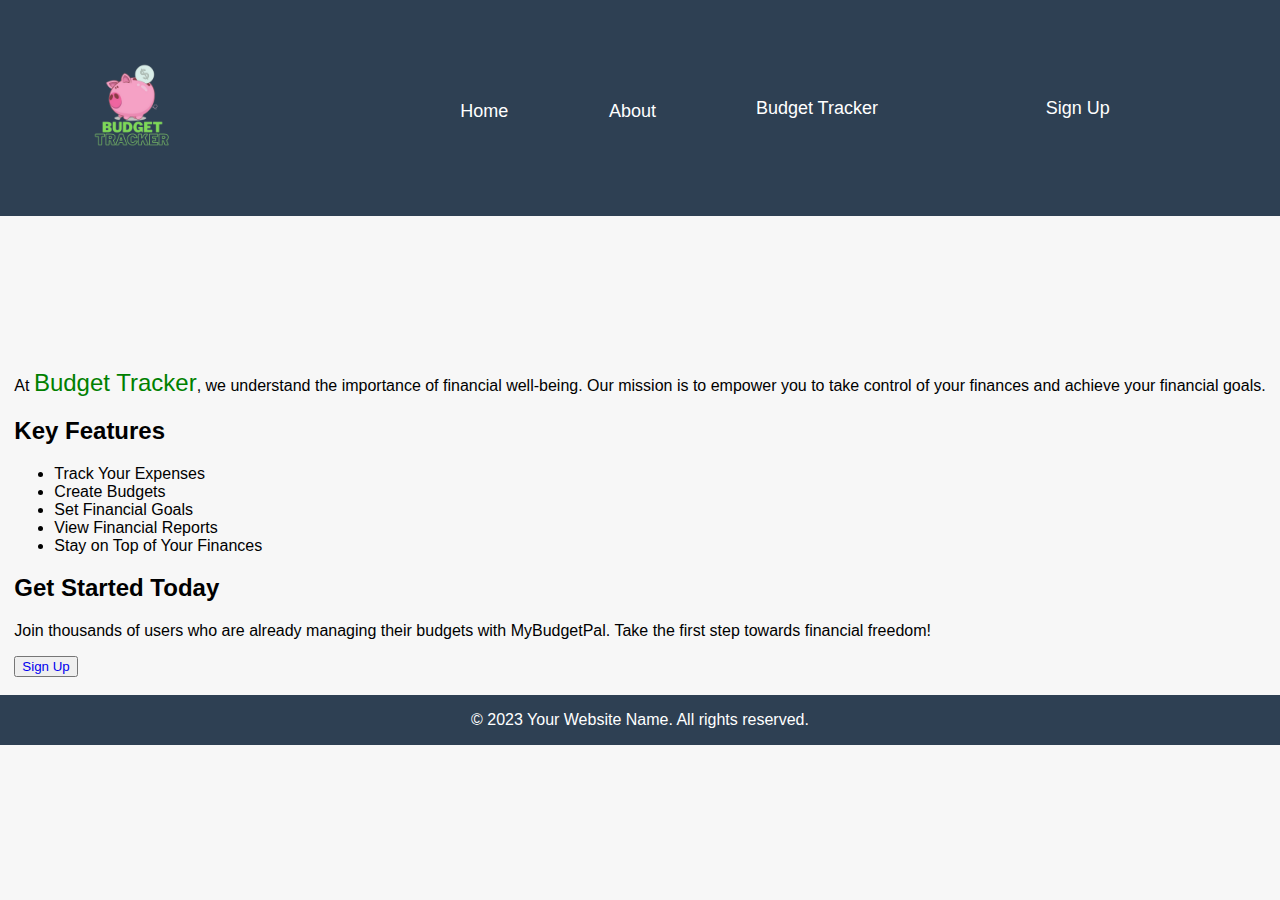
<file: index.htm>
<!DOCTYPE html>
<html lang="en">
  <head>
    <meta charset="UTF-8"
      name="viewport"
      content="width=device-width, initial-scale=1.0"
    />
   
    <title>Budget Tracker</title>
    <link rel="stylesheet" href="style.css" />
  </head>
  <body>
    
         <!--Start Header-->

         <div id="sticky-header" class="header">
          <table id="header" border="0" width="100%" cellpadding="0" 
          cellspacing="0" bgcolor="#2E4053">
          <tr>
              <td>
                  <table width="95%" border="0" cellpadding="15" cellspacing="0"
                  align="center">
              <tr>
                  <td>
                    <img src="Add_a_heading-removebg-preview.png" width="100" height="100">
                  </td>
                  <td>
                      &nbsp;
                  </td>
                  <td>
                  </td> 
                  
                  <td>
                  <a style="text-decoration: none" href="index.htm"> <font face="arial" color="#ffffff" 
                  size="4">Home</font></a>
                  </td> 
                      <td>
                          <a style="text-decoration: none" href="about.htm"> <font face="arial" color="#ffffff" 
                          size="4">About</font></a>
                          </td>  
                      <td>
                              <a style="text-decoration: none" href="bdgt-tracker.html"> <font face="arial" color="#ffffff" 
                           size="4"> <p>Budget Tracker</p></font></a>
                         </td> 
                         <td>
                          <a style="text-decoration: none" href="sign.html"> <font face="arial" color="#ffffff" 
                       size="4"> <p>Sign Up</p></font></a>
                     </td> 
              </tr>
              </table>
              </td>
          </tr>
          </table>
        </div>
      <!--End Header-->
      <div class="container">
        <main>
        <section id="about">
            <br><br><br><br><br><br><br><br><br><br><br>
            
            <p>At <font color="Green" size="5">Budget Tracker</font>, we understand the importance of financial well-being. Our mission is to empower you to take control of your finances and achieve your financial goals.</p>
        </section>
        <section id="features">
            <h2>Key Features</h2>
            <ul>
                <li>Track Your Expenses</li>
                <li>Create Budgets</li>
                <li>Set Financial Goals</li>
                <li>View Financial Reports</li>
                <li>Stay on Top of Your Finances</li>
            </ul>
        </section>
        <section id="cta">
            <h2>Get Started Today</h2>
            <p>Join thousands of users who are already managing their budgets with MyBudgetPal. Take the first step towards financial freedom!</p>
            <button><a style="text-decoration:none" href="sign.html">Sign Up</a></button><br><br>
        </section>
    </main>
</div>
</div>
            <!--End Home--> 

    <!---footer-->
      <div id="footer">
<table id="header" border="0" width="100%" cellpadding="0" 
cellspacing="0" bgcolor="#2E4053">
<tr>
  <td>
    <footer>
      <p>&copy; 2023 Your Website Name. All rights reserved.</p>
    </footer>
  </td>
</tr>
</table>

</div>
</file>
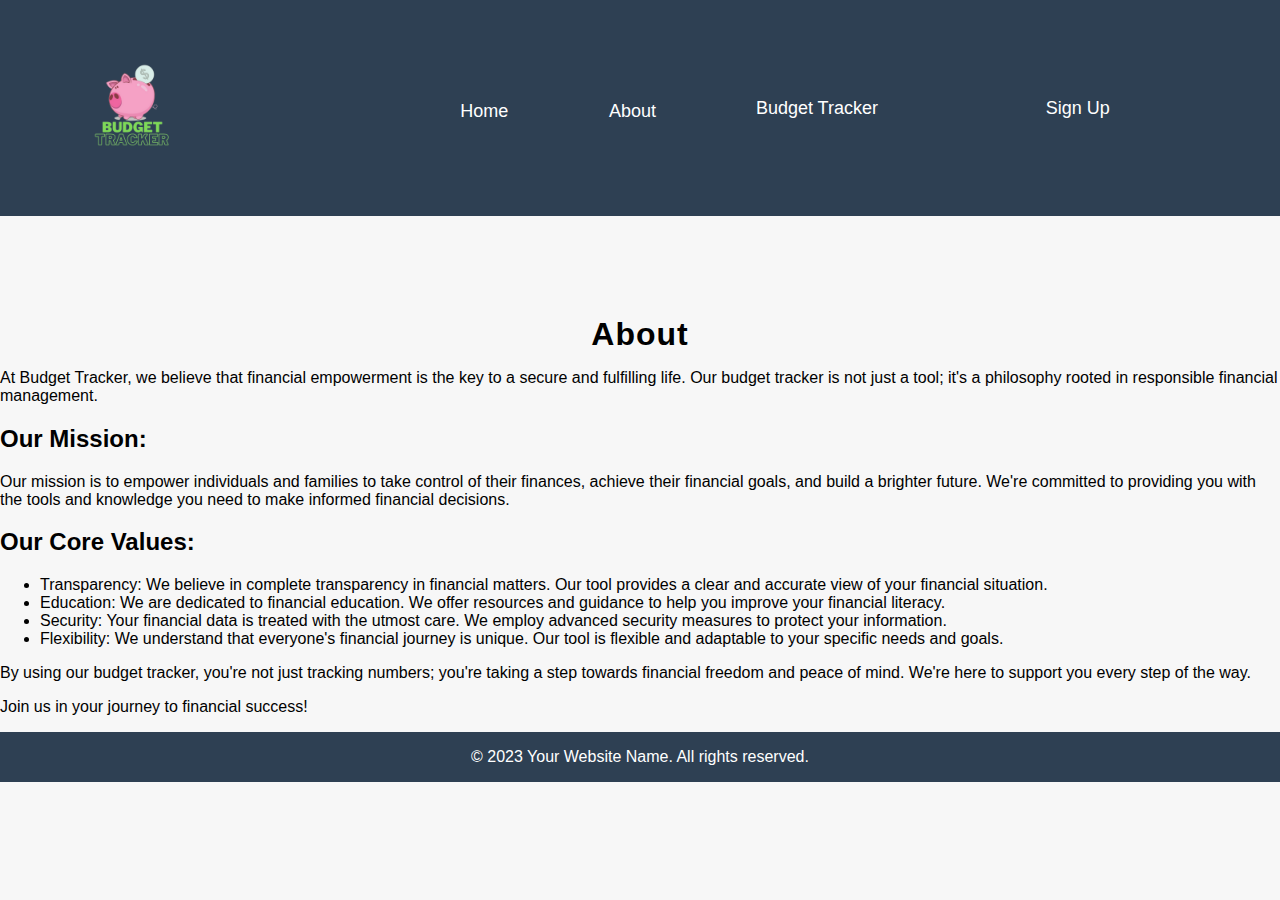
<file: about.htm>
<!DOCTYPE html>
<html lang="en">
  <head>
    <meta charset="UTF-8"
      name="viewport"
      content="width=device-width, initial-scale=1.0"
    />
   
    <title>Budget Tracker</title>
    <link rel="stylesheet" href="style.css" />
  </head>
  <body>
    
         <!--Start Header-->
         <div id="sticky-header" class="header">
          <table id="header" border="0" width="100%" cellpadding="0" 
          cellspacing="0" bgcolor="#2E4053">
          <tr>
              <td>
                  <table width="95%" border="0" cellpadding="15" cellspacing="0"
                  align="center">
              <tr>
                  <td>
                    <img src="Add_a_heading-removebg-preview.png" width="100" height="100">
                  </td>
                  <td>
                      &nbsp;
                  </td>
                  <td>
                  </td> 
                  
                  <td>
                  <a style="text-decoration: none" href="index.htm"> <font face="arial" color="#ffffff" 
                  size="4">Home</font></a>
                  </td> 
                      <td>
                          <a style="text-decoration: none" href="about.htm"> <font face="arial" color="#ffffff" 
                          size="4">About</font></a>
                          </td> 
                      <td>
                              <a style="text-decoration: none" href="bdgt-tracker.html"> <font face="arial" color="#ffffff" 
                           size="4"> <p>Budget Tracker</p></font></a>
                         </td> 
                         <td>
                          <a style="text-decoration: none" href="sign.html"> <font face="arial" color="#ffffff" 
                       size="4"> <p>Sign Up</p></font></a>
                     </td> 
              </tr>
              </table>
              </td>
          </tr>
          </table>
        </div>
      <!--End Header-->


            <!--Start Home-->
            <div class="container">
              <br><br><br><br><br><br><br><br><br><br><br>
              <h1>About</h1> 
              <p>At Budget Tracker, we believe that financial empowerment is the key to a secure and fulfilling life. Our budget tracker is not just a tool; it's a philosophy rooted in responsible financial management.</p>
              
              <h2>Our Mission:</h2>
              <p>Our mission is to empower individuals and families to take control of their finances, achieve their financial goals, and build a brighter future. We're committed to providing you with the tools and knowledge you need to make informed financial decisions.</p>
              
              <h2>Our Core Values:</h2>
              <ul>
                  <li>Transparency: We believe in complete transparency in financial matters. Our tool provides a clear and accurate view of your financial situation.</li>
                  <li>Education: We are dedicated to financial education. We offer resources and guidance to help you improve your financial literacy.</li>
                  <li>Security: Your financial data is treated with the utmost care. We employ advanced security measures to protect your information.</li>
                  <li>Flexibility: We understand that everyone's financial journey is unique. Our tool is flexible and adaptable to your specific needs and goals.</li>
              </ul>
              
              <p>By using our budget tracker, you're not just tracking numbers; you're taking a step towards financial freedom and peace of mind. We're here to support you every step of the way.</p>
              
              <p>Join us in your journey to financial success!</p>
          </div>
            <!--End Home--> 

    <!---footer-->
      <div id="footer">
<table id="header" border="0" width="100%" cellpadding="0" 
cellspacing="0" bgcolor="#2E4053">
<tr>
  <td>
    <footer>
      <p>&copy; 2023 Your Website Name. All rights reserved.</p>
    </footer>
  </td>
</tr>
</table>

</div>
</file>
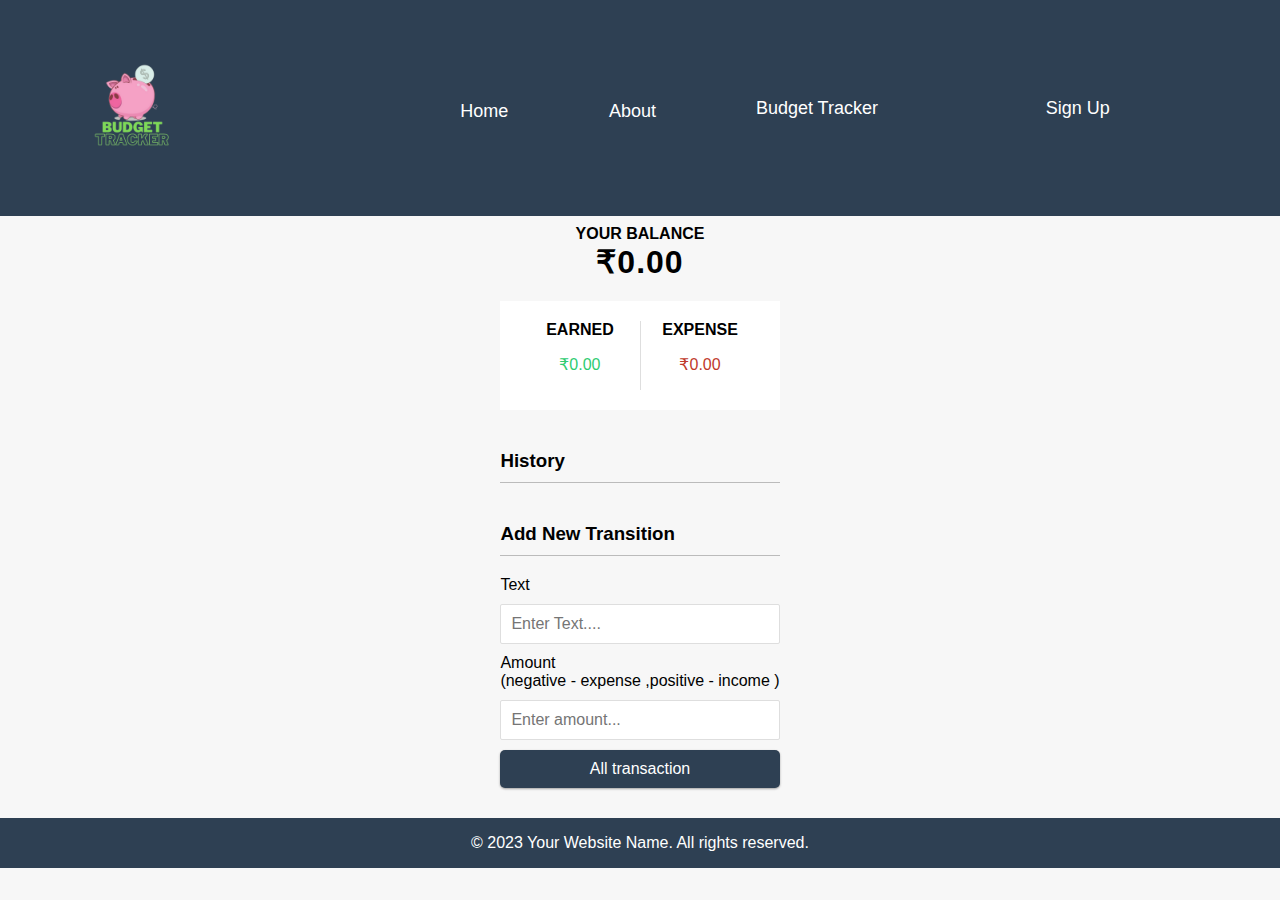
<file: bdgt-tracker.html>
<!DOCTYPE html>
<html lang="en">
  <head>
    <meta charset="UTF-8"
      name="viewport"
      content="width=device-width, initial-scale=1.0"
    />
   
    <title>Budget Tracker</title>
    <link rel="stylesheet" href="style.css" />
  </head>
  <body>
    
         <!--Start Header-->
         <div id="sticky-header" class="header">
          <table id="header" border="0" width="100%" cellpadding="0" 
          cellspacing="0" bgcolor="#2E4053">
          <tr>
              <td>
                  <table width="95%" border="0" cellpadding="15" cellspacing="0"
                  align="center">
              <tr>
                  <td>
                    <img src="Add_a_heading-removebg-preview.png" width="100" height="100">
                  </td>
                  <td>
                      &nbsp;
                  </td>
                  <td>
                  </td> 
                  
                  <td>
                  <a style="text-decoration: none" href="home.htm"> <font face="arial" color="#ffffff" 
                  size="4">Home</font></a>
                  </td> 
                      <td>
                          <a style="text-decoration: none" href="about.htm"> <font face="arial" color="#ffffff" 
                          size="4">About</font></a>
                          </td> 
                      <td>
                              <a style="text-decoration: none" href="bdgt-tracker.html"> <font face="arial" color="#ffffff" 
                           size="4"> <p>Budget Tracker</p></font></a>
                         </td> 
                         <td>
                          <a style="text-decoration: none" href="sign.html"> <font face="arial" color="#ffffff" 
                       size="4"> <p>Sign Up</p></font></a>
                     </td> 
              </tr>
              </table>
              </td>
          </tr>
          </table>
        </div>
      <!--End Header-->
      
  
   <!--tracker--> 
 
    <h2>Budget Tracker</h2>
    <div class="container">
      <br><br><br><br><br><br><br>
      <div id="blnc-txt"><h4>Your Balance</h4></div>
      <h1 id="balance">₹0.00</h1>
      <div class="inc-exp-container">
        <div>
          <h4>Earned</h4>
          <p id="money-plus" class="money-plus">
            +₹0.00
          </p>
        </div>
        <div>
          <h4>Expense</h4>
          <p id="money-minus" class="money-minus">
            -₹0.00
          </p>
        </div>
      </div>

      <h3>History</h3>
      <ul id="list" class="list">

      </ul>
      <h3>Add New Transition</h3>
      <form id="form">
          <div class="form-control">
              <label for="text">Text</label>
              <input type="text" id="text" placeholder="Enter Text...."/>
          </div>
          <div class="form-control">
              <label for="amount">Amount <br> (negative - expense ,positive - income )</label>
              <input type="number" id="amount" placeholder="Enter amount..."> 
          </div>
          <button class="btn">All transaction</button>
      </form>
    </div>
    <!--tracker--> 
    <script src="script.js"></script>
  </body>
</html>
<!---footer-->
<table id="footer" border="0" width="100%" cellpadding="0" 
cellspacing="0" bgcolor="#2E4053">
<tr>
  <td>
    <footer>
      <div id="footer-text"><p>&copy; 2023 Your Website Name. All rights reserved.</p></div>
    </footer>
  </td>
</tr>
</table>
</file>
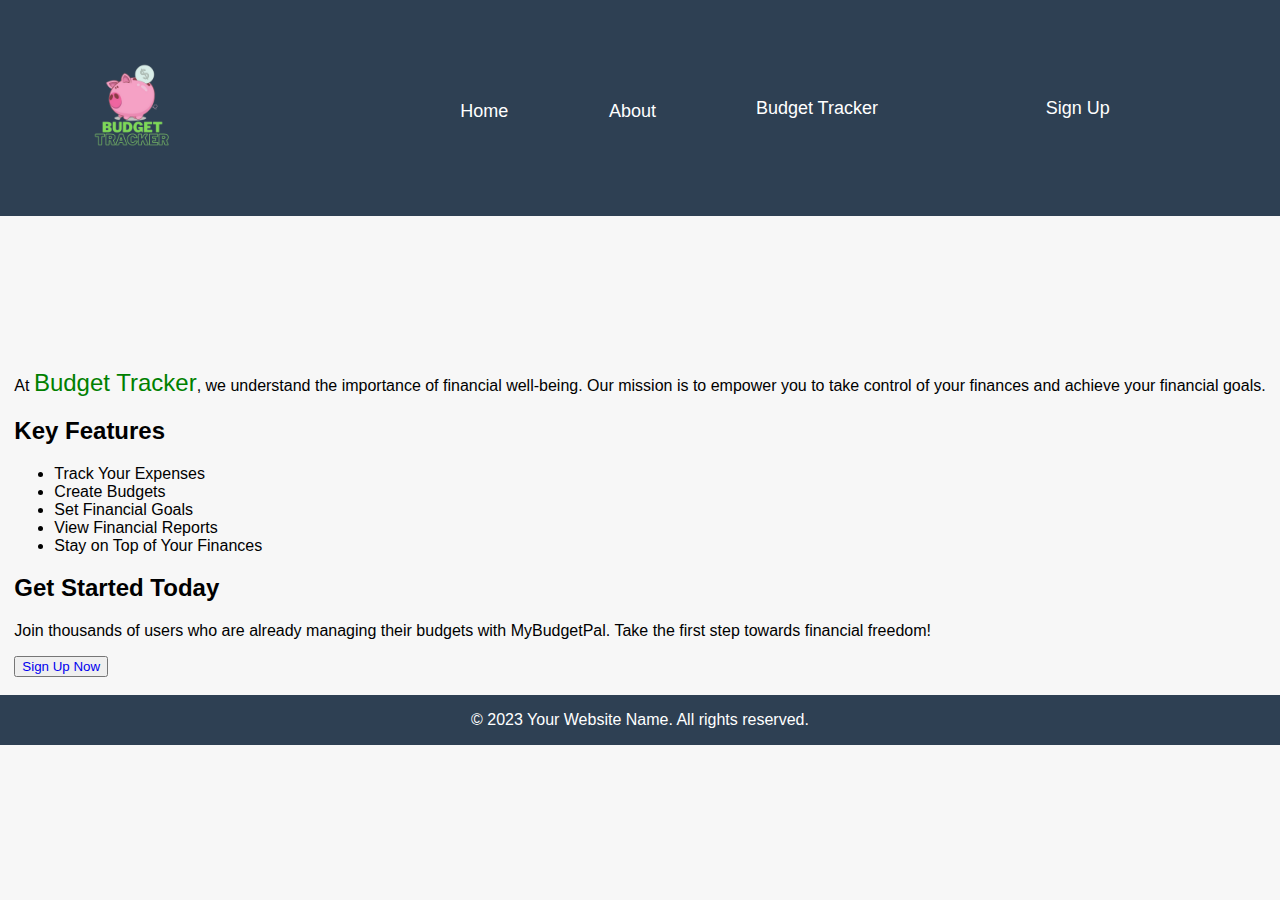
<file: home.htm>
<!DOCTYPE html>
<html lang="en">
  <head>
    <meta charset="UTF-8"
      name="viewport"
      content="width=device-width, initial-scale=1.0"
    />
   
    <title>Budget Tracker</title>
    <link rel="stylesheet" href="style.css" />
  </head>
  <body>
    
         <!--Start Header-->

         <div id="sticky-header" class="header">
          <table id="header" border="0" width="100%" cellpadding="0" 
          cellspacing="0" bgcolor="#2E4053">
          <tr>
              <td>
                  <table width="95%" border="0" cellpadding="15" cellspacing="0"
                  align="center">
              <tr>
                  <td>
                    <img src="Add_a_heading-removebg-preview.png" width="100" height="100">
                  </td>
                  <td>
                      &nbsp;
                  </td>
                  <td>
                  </td> 
                  
                  <td>
                  <a style="text-decoration: none" href="home.htm"> <font face="arial" color="#ffffff" 
                  size="4">Home</font></a>
                  </td> 
                      <td>
                          <a style="text-decoration: none" href="about.htm"> <font face="arial" color="#ffffff" 
                          size="4">About</font></a>
                          </td>  
                      <td>
                              <a style="text-decoration: none" href="bdgt-tracker.html"> <font face="arial" color="#ffffff" 
                           size="4"> <p>Budget Tracker</p></font></a>
                         </td> 
                         <td>
                          <a style="text-decoration: none" href="sign.html"> <font face="arial" color="#ffffff" 
                       size="4"> <p>Sign Up</p></font></a>
                     </td> 
              </tr>
              </table>
              </td>
          </tr>
          </table>
        </div>
      <!--End Header-->
      <div class="container">
        <main>
        <section id="about">
            <br><br><br><br><br><br><br><br><br><br><br>
            
            <p>At <font color="Green" size="5">Budget Tracker</font>, we understand the importance of financial well-being. Our mission is to empower you to take control of your finances and achieve your financial goals.</p>
        </section>
        <section id="features">
            <h2>Key Features</h2>
            <ul>
                <li>Track Your Expenses</li>
                <li>Create Budgets</li>
                <li>Set Financial Goals</li>
                <li>View Financial Reports</li>
                <li>Stay on Top of Your Finances</li>
            </ul>
        </section>
        <section id="cta">
            <h2>Get Started Today</h2>
            <p>Join thousands of users who are already managing their budgets with MyBudgetPal. Take the first step towards financial freedom!</p>
            <button><a style="text-decoration:none" href="signup.html">Sign Up Now</a></button><br><br>
        </section>
    </main>
</div>
</div>
            <!--End Home--> 

    <!---footer-->
      <div id="footer">
<table id="header" border="0" width="100%" cellpadding="0" 
cellspacing="0" bgcolor="#2E4053">
<tr>
  <td>
    <footer>
      <p>&copy; 2023 Your Website Name. All rights reserved.</p>
    </footer>
  </td>
</tr>
</table>
</div>
</file>
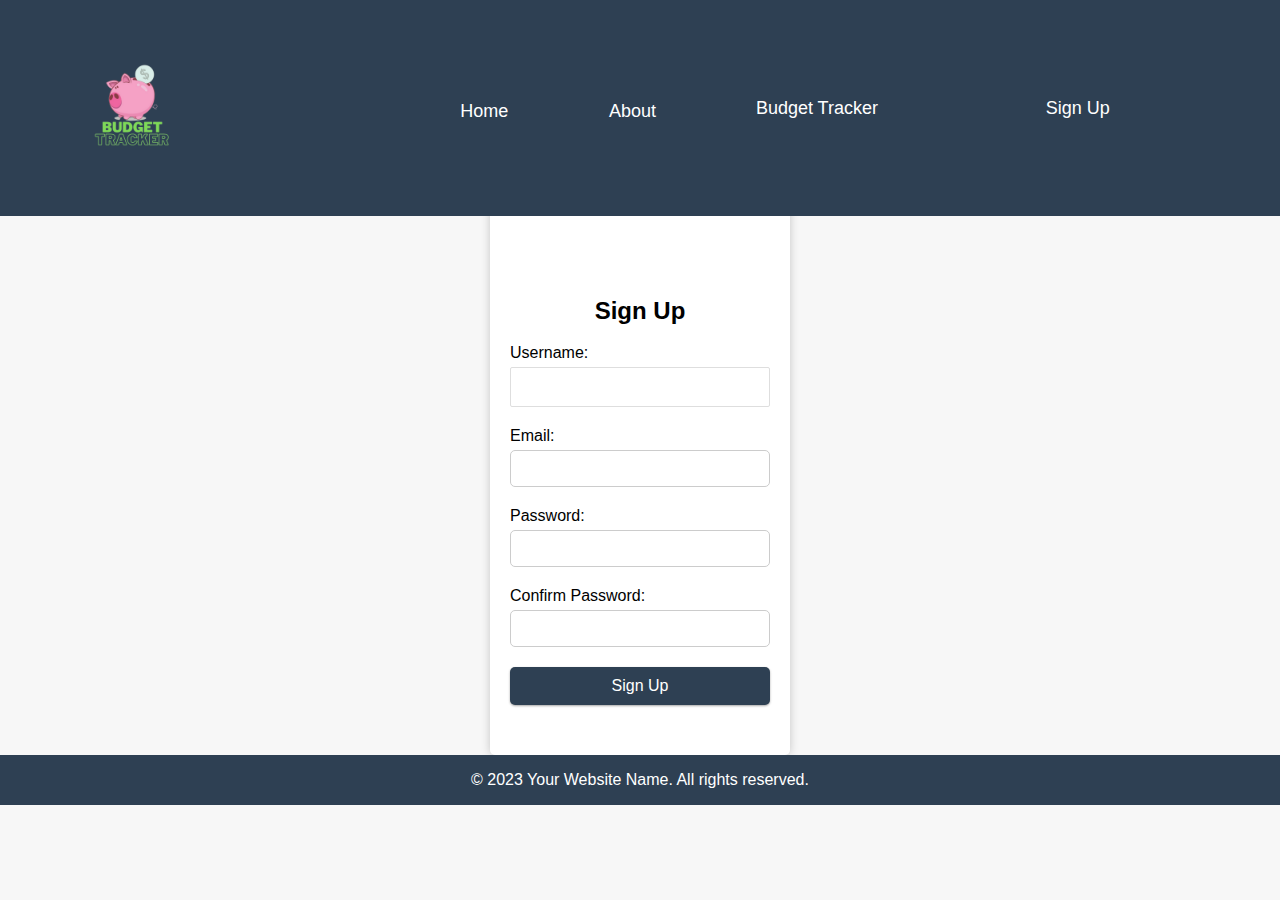
<file: sign.html>
<!DOCTYPE html>
<html lang="en">
  <head>
    <meta charset="UTF-8"
      name="viewport"
      content="width=device-width, initial-scale=1.0"
    />
   
    <title>Budget Tracker</title>
    <link rel="stylesheet" href="style.css" />
  </head>
  <body>
    
         <!--Start Header-->
<div id="sticky-header" class="header">
      <table id="header" border="0" width="100%" cellpadding="0" 
      cellspacing="0" bgcolor="#2E4053">
      <tr>
          <td>
              <table width="95%" border="0" cellpadding="15" cellspacing="0"
              align="center">
          <tr>
              <td>
                <img src="Add_a_heading-removebg-preview.png" width="100" height="100">
              </td>
              <td>
                  &nbsp;
              </td>
              <td>
              </td> 
              
              <td>
              <a style="text-decoration: none" href="index.htm"> <font face="arial" color="#ffffff" 
              size="4">Home</font></a>
              </td> 
                  <td>
                      <a style="text-decoration: none" href="about.htm"> <font face="arial" color="#ffffff" 
                      size="4">About</font></a>
                      </td> 
                  <td>
                          <a style="text-decoration: none" href="bdgt-tracker.html"> <font face="arial" color="#ffffff" 
                       size="4"> <p>Budget Tracker</p></font></a>
                     </td> 
                     <td>
                      <a style="text-decoration: none" href="sign.html"> <font face="arial" color="#ffffff" 
                   size="4"> <p>Sign Up</p></font></a>
                 </td> 
          </tr>
          </table>
          </td>
      </tr>
      </table>
    </div>
      <!--End Header-->


            <!--Start Home-->
            <div class="sign"><br><br><br><br><br><br><br><br><br>
                <h2>Sign Up</h2>
                <form action="#" method="post">
                    <div class="form-group">
                        <label for="username">Username:</label>
                        <input type="text" id="username" name="username" required>
                    </div>
                    <div class="form-group">
                        <label for="email">Email:</label>
                        <input type="email" id="email" name="email" required>
                    </div>
                    <div class="form-group">
                        <label for="password">Password:</label>
                        <input type="password" id="password" name="password" required>
                    </div>
                    <div class="form-group">
                        <label for="confirm_password">Confirm Password:</label>
                        <input type="password" id="confirm_password" name="confirm_password" required>
                    </div>
                  <a href="home.htm"></a> <button type="submit" class="btn">Sign Up</button>
                </form>
            </div>
        </body>
        </html>
        
            <!--End Home--> 



      <!---footer-->
      <div id="footer">
<table id="header" border="0" width="100%" cellpadding="0" 
cellspacing="0" bgcolor="#2E4053">
<tr>
  <td>
    <footer>
      <p>&copy; 2023 Your Website Name. All rights reserved.</p>
    </footer>
  </td>
</tr>
</table>

</div>
</file>
<file: style.css>
:root {
  --box-shadow: 0 1px 3px rgba(0, 0, 0, 0.12),
    0 1px 2px rgba(0, 0, 0, 0.24);
}

* {
  box-sizing: border-box;
}
#main{
  position: relative;
}
.sign{
  background-color: #fff;
  padding: 20px;
  border-radius: 5px;
  box-shadow: 0 0 10px rgba(0, 0, 0, 0.2);
  width: 300px;
}

.sign h2 {
  text-align: center;
}

.form-group {
  margin-bottom: 20px;
}

.form-group label {
  display: block;
  margin-bottom: 5px;
}

.form-group input {
  width: 100%;
  padding: 10px;
  border: 1px solid #ccc;
  border-radius: 5px;
}

.btn {
  background-color: #007BFF;
  color: #fff;
  padding: 10px 20px;
  border: none;
  border-radius: 5px;
  cursor: pointer;
  width: 100%;
}
#container{
  text-align: center;
}
#sticky-header{
  position: fixed;
  width: 100%;
  top:0;
  background-color:#2E4053;
  padding: 40px;
  font-size:25px;
}
#footer{
  width:100%;
  text-align: center;
  -webkit-text-fill-color: white;
}

#footer-text{
  align-items: center;
}
body {
  background-color: #f7f7f7;
  display: flex;
  flex-direction: column;
  align-items: center;
  justify-content: center;
  min-height: 100vh;
  margin: 0;
  font-family: -apple-system, BlinkMacSystemFont,
    "Segoe UI", Roboto, Oxygen, Ubuntu, Cantarell,
    "Open Sans", "Helvetica Neue", sans-serif;
}


h1 {
  text-align:center;
  letter-spacing: 1px;
  margin: 0;
}

h3 {
  border-bottom: 1px solid #bbb;
  padding-bottom: 10px;
  margin: 40px 0 10px;
}

h4 {
  margin: 0;
  text-transform: uppercase;
}

.inc-exp-container {
  background-color: #fff;
  box-shadow: var(--box--shadow);
  padding: 20px;
  display: flex;
  justify-content: center;
  margin: 20px 0;
}

.inc-exp-container > div {
  flex: 1;
  text-align: center;
}

.inc-exp-container > div:first-of-type {
  border-right: 1px solid #dedede;
}

.money {
  font-size: 2;
  letter-spacing: 1px;
  margin: 5px 0;
}
.money-plus {
  color: #2ecc71;
}

.money-minus {
  color: #c0392b;
}

label {
  display: inline-block;
  margin: 10px 0;
}

input[type="text"],
input[type="number"] {
  border: 1px solid #dedede;
  border-radius: 2px;
  display: block;
  font-size: 16px;
  padding: 10px;
  width: 100%;
}

.btn {
  cursor: pointer;
  background-color: #2E4053;
  box-shadow: var(--box-shadow);
  color: #fff;
  border: 0;
  display: block;
  font-size: 16px;
  margin: 10px 0 30px;
  padding: 10px;
  width: 100%;
}

.btn:focus,
.delete-btn:focus {
  outline: 0;
}

.list {
  list-style-type: none;
  padding: 0;
  margin-bottom: 40px;
}

.list li {
  background-color: #fff;
  box-shadow: var(--box--shadow);
  color: #333;
  display: flex;
  justify-content: space-between;
  position: relative;
  padding: 10px;
  margin: 10px 0;
}

.list li.plus {
  border-right: 5px solid #2ecc71;
}

.list li.minus {
  border-right: 5px solid #c0392b;
}

.delete-btn {
  cursor: pointer;
  background-color: #e74c3c;
  border: 0;
  color: #fff;
  font-size: 20px;
  line-height: 20px;
  padding: 2px 5px;
  position: absolute;
  top: 50%;
  left: 0;
  transform: translate(-100%, -50%);
  opacity: 0;
  transition: opacity 0.3s ease;
}

.list li:hover .delete-btn {
  opacity: 1;
}
#blnc-txt{
  text-align: center;
}
</file>
